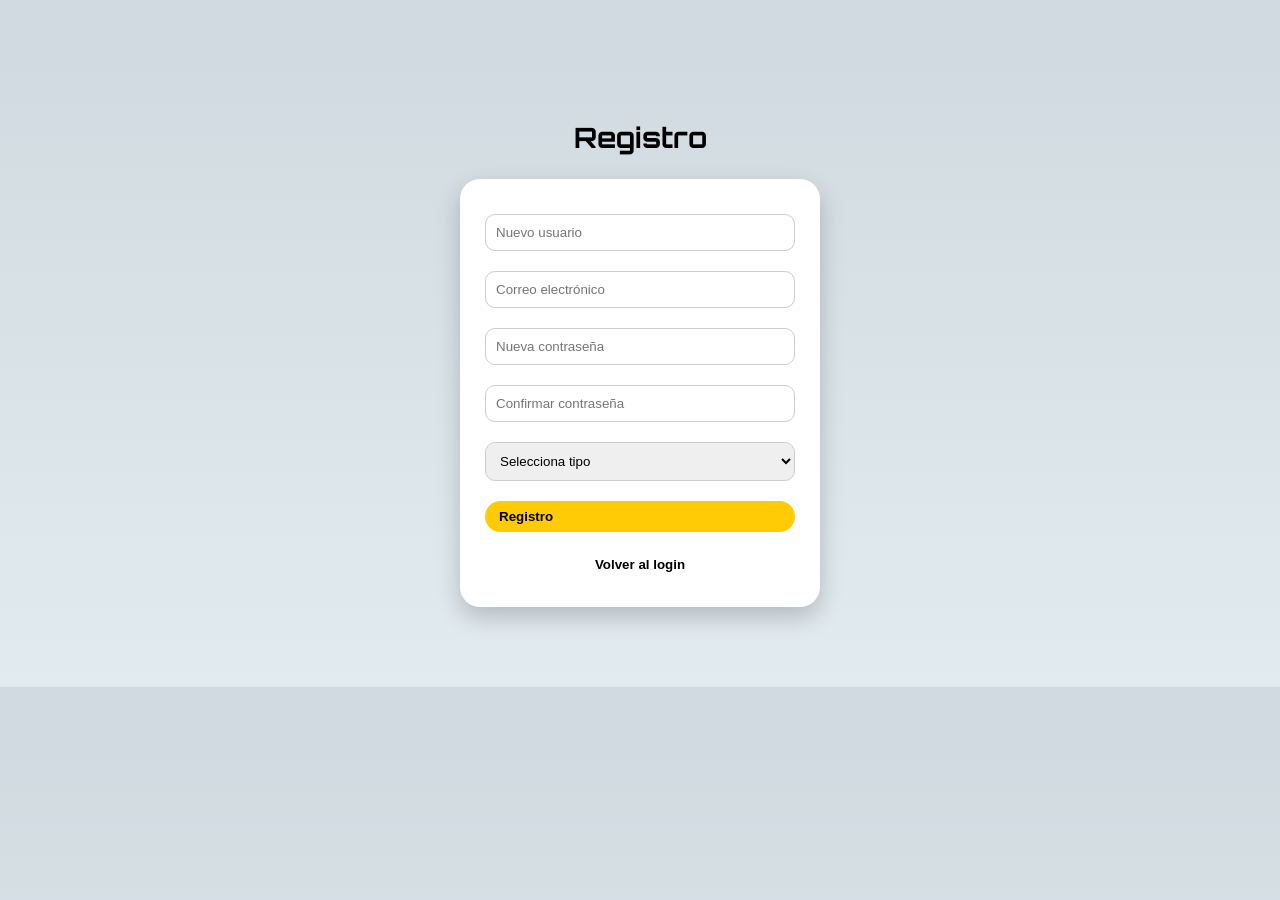
<file: src/pages/auth/auth.html>
<!DOCTYPE html>
<html lang="en">

<head>
    <meta charset="UTF-8">
    <meta name="viewport" content="width=device-width, initial-scale=1.0">
    <title>Registro</title>

    
    <link rel="stylesheet" href="../../styles/styles.css">

    
    <link href="https://fonts.googleapis.com/css2?family=Orbitron:wght@400;700&display=swap" rel="stylesheet">
</head>

<body>

    
    <div id="header"></div>

    <main class="auth-container">

        <h2>Registro</h2>

        <!-- Imagen superior -->
        <div class="pikachu-container">
            <img id="pokemon-image">
        </div>

        <!-- FORMULARIO -->
        <div class="form-box">

            <input type="text" id="newUser" placeholder="Nuevo usuario">
            <input type="email" id="email" placeholder="Correo electrónico">
            <input type="password" id="newPass" placeholder="Nueva contraseña">
            <input type="password" id="repeatPass" placeholder="Confirmar contraseña">

            <select id="pokeType">
                <option value="">Selecciona tipo</option>
                <option value="fire">🔥 Fuego</option>
                <option value="water">💧 Agua</option>
                <option value="grass">🌿 Planta</option>
                <option value="electric">⚡ Eléctrico</option>
            </select>
            
            <button id="registerBtn" class="poke-btn">Registro</button>

            <p id="message"></p>

            <button id="back-login" class="link-btn">Volver al login</button>

        </div>


    </main>

    
    <div id="footer"></div>

    
    <script type="module" src="../../js/auth.js"></script>

</body>

</html>
</file>
<file: src/styles/styles.css>
/* ======================
   RESET GLOBAL
====================== */
* {
  margin: 0;
  padding: 0;
  box-sizing: border-box;
}


/* ======================
   BASE (BODY / TEXTO)
====================== */
body {
  margin: 0;
  font-family: 'Orbitron', sans-serif;
  background: linear-gradient(to bottom, #cfd9df, #e2ebf0);
}

h2 {
  margin-top: 40px;
  text-align: center;
  font-size: 28px;
}

main {
  max-width: 1200px;
  margin: auto;
  padding: 20px;
}


/* ======================
   HEADER / LANDING
====================== */
.landing-header {
  display: flex;
  justify-content: space-between;
  align-items: center;
  padding: 15px 30px;
}

.landing-main {
  text-align: center;
  margin-top: 30px;
}

header {
  text-align: center;
  padding: 20px;
}

header h1 {
  font-family: 'Pokemon Solid', sans-serif;
  color: #ffcb05;
  text-shadow: 3px 3px #2a75bb;
}

.title {
  font-family: 'Pokemon Solid', sans-serif;
  color: #ffcb05;
  text-shadow: 2px 2px #2a75bb;
  text-align: center;
}
/* ======================
   RESPONSIVE HEADER
====================== */

@media (max-width: 768px) {

  
  .app-header ,
  .landing-header {
    flex-direction: column;
    gap: 15px;
    text-align: center;
  }
   .auth-container{
    margin: 40px auto;
    padding: 0 15px;
  }
    .auth-box {
    flex-direction: column;
    width: 100%;
    max-width: 300px;
  }

  .auth-box input {
    width: 100%;
  }

  .auth-box button {
    width: 100%;
  }
  .profile-header,
  .stats-container,
  #team-stats,
  #type-stats {
  padding-left: 15px;
  padding-right: 15px;
}

}


/* ======================
   AUTH (LOGIN / REGISTER)
====================== */
.auth-box {
  display: flex;
  gap: 10px;
}

.auth-box input {
  padding: 5px;
  border-radius: 10px;
  border: 1px solid #ccc;
}

.auth-container {
  max-width: 400px;
  margin: 60px auto;
  text-align: center;
}

.form-box {
  background: white;
  padding: 25px;
  border-radius: 20px;
  box-shadow: 0 10px 25px rgba(0,0,0,0.2);
}

.form-box input,
.form-box select {
  width: 100%;
  padding: 10px;
  margin: 10px 0;
  border-radius: 10px;
  border: 1px solid #ccc;
}

.form-box .poke-btn {
  width: 100%;
  margin-top: 10px;
}


/* ======================
   BOTONES GENERALES
====================== */
button {
  padding: 10px 15px;
  border: none;
  border-radius: 8px;
  background-color: #ffcb05;
  cursor: pointer;
  font-weight: bold;
}

button:hover {
  background-color: #f2b807;
}

.active-btn {
  background: #2a75bb;
  color: white;
  transform: scale(1.05);
  pointer-events: none; /*no se puede clicar */
  box-shadow: 0 0 10px rgba(0,0,0,0.3);
}

.link-btn {
  margin-top: 15px;
  background: none;
  border: none;
  color:black;
  font-weight: bold;
  cursor: pointer;
}

.link-btn:hover {
  text-decoration: underline;
}


/* ======================
   BOTONES POKEMON
====================== */
.poke-btn {
  display: flex;
  align-items: center;
  gap: 8px;
  padding: 8px 14px;
  border-radius: 20px;
  border: none;
  font-weight: bold;
  cursor: pointer;
  color: black;
  transition: 0.2s;
  white-space: nowrap;
}

.poke-btn:hover {
  transform: scale(1.1);
}

.poke-btn:hover {
  transform: scale(1.05);
}
.pokegame-btn {
  display: flex;
  align-items: center;
  gap: 8px;
  padding: 8px 14px;
  border-radius: 20px;
  border: none;
  font-weight: bold;
  cursor: pointer;
  color: whitesmoke;
  transition: 0.2s;
  white-space: nowrap;
}

.pokegame-btn:hover {
  transform: scale(1.1);
}

.pokegame-btn:hover {
  transform: scale(1.05);
}

.small {
  padding: 5px 10px;
  font-size: 14px;
}

.button-center {
  display: flex;
  justify-content: center;
  margin-bottom: 20px;
}

.nav-buttons {
  display: flex;
  align-items: center;
  gap: 10px;
  flex-wrap: nowrap;
}


/* ======================
   TARJETAS POKEMON
====================== */
.pokemon-card {
  background: white;
  border-radius: 10px;
  padding: 10px;
  margin: 10px;
  text-align: center;
  width: 150px;
  box-shadow: 0 4px 8px rgba(0,0,0,0.1);
  transition: transform 0.2s;
}

.pokemon-card:hover {
  transform: scale(1.05 );
}

.pokemon-card img {
  width: 100px;
}

.pokemon-card h3 {
  text-transform: capitalize;
}

.card {
  width: 220px;
  padding: 15px;
  border-radius: 20px;
  background: linear-gradient(145deg, #e3350d, #cc0000);
  color: white;
  text-align: center;
  box-shadow: 0 10px 25px rgba(0,0,0,0.3);
  transition: 0.3s;
}

.card:hover {
  transform: translateY(-8px);
}

.card-header {
  font-size: 12px;
  text-align: right;
  opacity: 0.8;
}

.card-image img {
  width: 100px;
}

.card-name {
  text-transform: capitalize;
  margin: 10px 0 5px;
}

.card-type {
  font-weight: bold;
  margin-bottom: 10px;
  text-transform: uppercase;
}


/* ======================
   AVATAR
====================== */
.avatar-pokemon {
  width: 120px;
  height: 120px;
  border-radius: 50%;
  background: linear-gradient(to bottom, #cfd9df, #e2ebf0);
  display: flex;
  align-items: center;
  justify-content: center;
  margin: 15px auto;
  box-shadow: 0 5px 15px rgba(0,0,0,0.2);
}

.avatar-pokemon img {
  width: 80px;
}


/* ======================
   HEADER APP / FOOTER
====================== */
.app-header {
  display: flex;
  justify-content: space-between;
  align-items: center;
  background: #4b545c;
  color: white;
  padding: 15px 30px;
}

.logo {
  font-family: 'PocketMonk', sans-serif;
}

.app-header button {
  margin-left: 10px;
  padding: 5px 10px;
}

.user-name {
  margin-left: 10px;
  font-weight: bold;
}

.app-footer {
  text-align: center;
  padding: 10px;
  background: #eee;
  margin-top: 20px;
}


/* ======================
   PROFILE / STATS
====================== */
.profile-header {
  position: relative;
  text-align: center;
  margin-top: 20px;
}

.edit-container {
  position: absolute;
  top: 0;
  right: 20px;
}

.hidden {
  display: none;
}

.stats-container {
  max-width: 500px;
  margin: 20px auto;
}

.stat-row {
  margin-bottom: 15px;
}

.stat-label {
  display: flex;
  justify-content: space-between;
  font-size: 14px;
  margin-bottom: 5px;
}

.bar {
  height: 12px;
  background: rgba(0,0,0,0.1);
  border-radius: 10px;
  overflow: hidden;
}

.bar-fill {
  height: 100%;
  border-radius: 10px;
  transition: width 0.6s ease;
}

.bar-fill.stat {
  background: #2a75bb;
}
.search-box {
  display: flex;
  justify-content: center;
  align-items: center;
  gap: 10px;
  margin: 20px auto;
  flex-wrap: wrap;
}
.search-box input {
  width: 250px;
  text-align: center;
}
#search-result {
  display: flex;
  justify-content: center;
  margin-top: 20px;
}


/* ======================
   GRID / LISTAS
====================== */
#pokemon-container {
  display: flex;
  justify-content: center;
  margin-bottom: 20px;
}

#pokemon-container .pokemon-card {
  width: 200px;
}

#extra-pokemons {
  display: grid;
  grid-template-columns: repeat(auto-fit, minmax(200px, 1fr));
  gap: 40px;
  justify-items: center;
  margin-top: 20px;
}

#stats {
  margin-top: 20px;
  display: flex;
  gap: 10px;
  flex-wrap: wrap;
}

#stats div {
  background: #eee;
  padding: 8px 12px;
  border-radius: 8px;
}

#search {
  width: 100%;
  padding: 10px;
  margin: 15px 0;
  border-radius: 8px;
  border: 1px solid #ccc;
}


/* ======================
   IMÁGENES
====================== */
#pokemon-image {
  width: 120px;
  margin-top: 20px;
  transition: transform 0.3s;
}

#pokemon-image:hover {
  transform: scale(1.2) rotate(5deg);
}


/* ======================
   ANIMACIONES
====================== */
.pokemon-animation {
  display: flex;
  justify-content: center;
  gap: 40px;
  margin-bottom: 30px;
}

.pokemon-animation img {
  width: 100px;
  animation: float 2s infinite ease-in-out;
}

.pokemon-animation img:nth-child(2) {
  animation-delay: 0.3s;
}

.pokemon-animation img:nth-child(3) {
  animation-delay: 0.6s;
}

@keyframes float {
  0% { transform: translateY(0px); }
  50% { transform: translateY(-15px); }
  100% { transform: translateY(0px); }
}
.player {
  animation: floatPlayer 2s infinite ease-in-out;
}

.enemy {
  animation: floatEnemy 2s infinite ease-in-out;
}

@keyframes floatPlayer {
  0% { transform: scale(1.1) translateY(0); }
  50% { transform: scale(1.1) translateY(-5px); }
  100% { transform: scale(1.1) translateY(0); }
}

@keyframes floatEnemy {
  0% { transform: scale(0.95) translateY(0); }
  50% { transform: scale(0.95) translateY(-5px); }
  100% { transform: scale(0.95) translateY(0); }
}


/* ======================
   GAME
====================== */
.game-container {
  text-align: center;
  margin-top: 40px;
}

.enemy {
  width: 120px;
  margin: 20px;
}

#enemy-display {
  display: flex;
  justify-content: center;
  margin: 20px 0 30px;
}

.enemy-type {
  display: flex;
  align-items: center;
  gap: 10px;
  padding: 10px 20px;
  border-radius: 25px;
  font-weight: bold;
  color: white;
  font-size: 18px;
  transform: translateY(-10px);
  box-shadow: 0 5px 15px rgba(0,0,0,0.2);
}

#type-buttons {
  display: flex;
  flex-wrap: wrap;
  justify-content: center;
  gap: 10px;
}

#streak {
  font-size: 18px;
  font-weight: bold;
  margin: 10px;
}


/* ======================
   ORACLE
====================== */
.oracle {
  max-width: 400px;
  margin: 40px auto;
  padding: 25px;
  text-align: center;
  border-radius: 20px;
}

.oracle input {
  width: 100%;
  padding: 10px;
  border-radius: 10px;
  border: none;
  margin-top: 15px;
  text-align: center;
  font-size: 14px;
}

.oracle .poke-btn {
  margin-top: 15px;
  background: #ffcb05;
  color: black;
  font-weight: bold;
}

.oracle .poke-btn:hover {
  transform: scale(1.05);
}

#answer {
  margin-top: 20px;
  font-size: 18px;
  font-weight: bold;
  min-height: 30px;
}

#answer {
  margin-top: 20px;
  font-size: 18px;
  font-weight: bold;
  animation: fadeIn 0.5s ease;
}

@keyframes fadeIn {
  from { opacity: 0; }
  to { opacity: 1; }
}

/* ======================
   BATTLE
====================== */

.battle {
  display: flex;
  justify-content: space-between;
  align-items: flex-end;
  max-width: 500px;
  margin: 40px auto;
  padding: 30px;
  border-radius: 20px;
  box-shadow: 0 10px 30px rgba(0,0,0,0.2);

  /* fondo tipo combate */
  background: linear-gradient(to top, #2f3438, #6b737a);
  position: relative;
}
  

/* sombras tipo suelo */
.battle::before,
.battle::after {
  content: "";
  position: absolute;
  bottom: 25px;
  width: 80px;
  height: 15px;
  background: rgba(0,0,0,0.2);
  border-radius: 50%;
  box-shadow: 0 0 40px rgba(0,0,0,0.1);
}

.battle::before {
  left: 60px;
}

.battle::after {
  right: 60px;
}

/* jugador (más cerca) */
.player {
  width: 130px;
  transform: scale(1.1);
}

/* enemigo (más lejos) */
.enemy {
  width: 110px;
  transform: scale(0.95);
}


/* ======================
   ICONOS
====================== */
.type-icon {
  width: 18px;
  height: 18px;
}

.poke-icon {
  width: 20px;
}


/* ======================
   STATS EXTRA
====================== */
.stats {
  margin-top: 10px;
}

.stat {
  margin-bottom: 8px;
  text-align: left;
}

.stat span {
  font-size: 12px;
}

.bar {
  height: 6px;
  background: rgba(255,255,255,0.3);
  border-radius: 5px;
  overflow: hidden;
}

.bar div {
  height: 100%;
  background: white;
}


/* ======================
   COLORES POR TIPO
====================== */

/* barras */
.bar-fill.normal { background: #999999; }
.bar-fill.fire { background: #ff4d4d; }
.bar-fill.water { background: #4da6ff; }
.bar-fill.electric { background: #ffd633; }
.bar-fill.grass { background: #66cc66; }
.bar-fill.ice { background: #66ffff; }
.bar-fill.fighting { background: #cc3300; }
.bar-fill.poison { background: #cc66ff; }
.bar-fill.ground { background: #cc9966; }
.bar-fill.flying { background: #99ccff; }
.bar-fill.psychic { background: #ff66b3; }
.bar-fill.bug { background: #99cc00; }
.bar-fill.rock { background: #bfbfbf; }
.bar-fill.ghost { background: #666699; }
.bar-fill.dragon { background: #6633ff; }

/* cartas */
.card.fire { background: linear-gradient(145deg, #ff4d4d, #cc0000); }
.card.water { background: linear-gradient(145deg, #4da6ff, #0059b3); }
.card.grass { background: linear-gradient(145deg, #66cc66, #2d862d); }
.card.electric { background: linear-gradient(145deg, #ffdb4d, #e6b800); }
.card.ice { background: linear-gradient(145deg, #b3ecff, #66d9ff); }
.card.fighting { background: linear-gradient(145deg, #cc3300, #802000); }
.card.poison { background: linear-gradient(145deg, #9933cc, #660099); }
.card.ground { background: linear-gradient(145deg, #cc9966, #996633); }
.card.flying { background: linear-gradient(145deg, #9999ff, #6666cc); }
.card.psychic { background: linear-gradient(145deg, #ff66b3, #cc0066); }
.card.bug { background: linear-gradient(145deg, #99cc00, #669900); }
.card.rock { background: linear-gradient(145deg, #bfbfbf, #808080); }
.card.ghost { background: linear-gradient(145deg, #666699, #333366); }
.card.dragon { background: linear-gradient(145deg, #6633ff, #330099); }
.card.dark { background: linear-gradient(145deg, #4d4d4d, #1a1a1a); }
.card.steel { background: linear-gradient(145deg, #cccccc, #808080); }
.card.fairy { background: linear-gradient(145deg, #ffb3e6, #ff66cc); }

/* botones */
.pokegame-btn.fire { background: #ff4d4d; }
.pokegame-btn.water { background: #4da6ff; }
.pokegame-btn.grass { background: #66cc66; }
.pokegame-btn.electric { background: #ffd633; }
.pokegame-btn.psychic { background: #ff66b3; }
.pokegame-btn.ice { background: #66ffff; }
.pokegame-btn.dragon { background: #6633ff; }
.pokegame-btn.dark { background: #333333; }
.pokegame-btn.fairy { background: #ff99cc; }

.pokegame-btn.normal { background: #999999; }
.pokegame-btn.fighting { background: #cc3300; }
.pokegame-btn.poison { background: #cc66ff; }
.pokegame-btn.ground { background: #cc9966; }
.pokegame-btn.flying { background: #99ccff; }
.pokegame-btn.bug { background: #99cc00; }
.pokegame-btn.rock { background: #bfbfbf; }
.pokegame-btn.ghost { background: #666699; }
.pokegame-btn.steel { background: #cccccc; color: black; }

/* enemigos */
.enemy-type.fire { background: #ff4d4d; }
.enemy-type.water { background: #4da6ff; }
.enemy-type.grass { background: #66cc66; }
.enemy-type.electric { background: #ffd633; }
.enemy-type.psychic { background: #ff66b3; }
.enemy-type.ice { background: #66ffff; }
.enemy-type.dragon { background: #6633ff; }
.enemy-type.dark { background: #333333; }
.enemy-type.fairy { background: #ff99cc; }

.enemy-type.normal { background: #999999; }
.enemy-type.fighting { background: #cc3300; }
.enemy-type.poison { background: #cc66ff; }
.enemy-type.ground { background: #cc9966; }
.enemy-type.flying { background: #99ccff; }
.enemy-type.bug { background: #99cc00; }
.enemy-type.rock { background: #bfbfbf; }
.enemy-type.ghost { background: #666699; }
.enemy-type.steel { background: #cccccc; color: black; }
</file>
